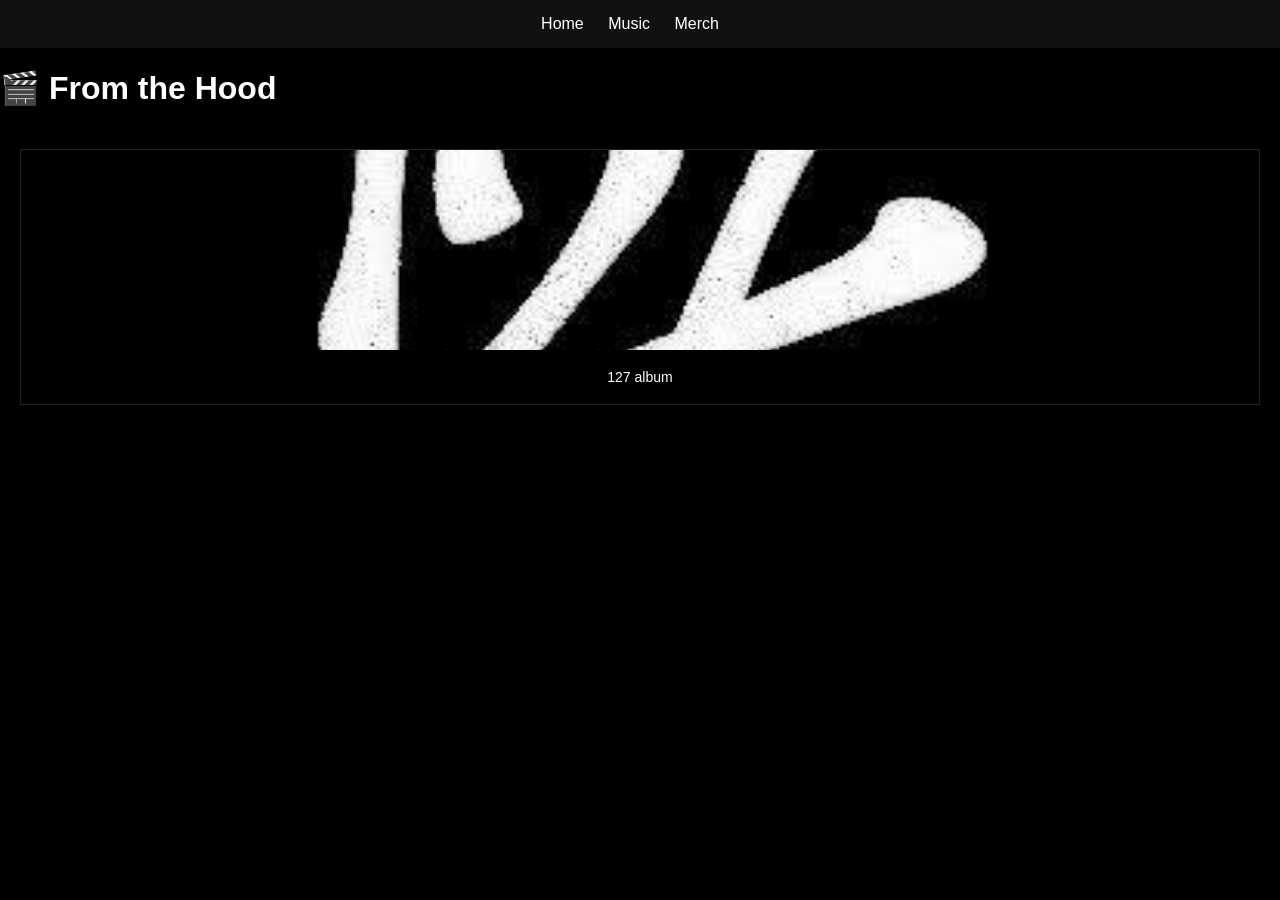
<file: kdfm.html>
<!DOCTYPE html>
<html lang="en">
<head>
<meta charset="UTF-8">
<meta name="viewport" content="width=device-width, initial-scale=1.0">
<title>Block Chronicles</title>
<link rel="stylesheet" href="style.css">
</head>
<body>

<nav class="nav">
  <a href="index.html">Home</a>
  <a href="music.html">Music</a>
  <a href="merch.html">Merch</a>
  <a href=""></a>
</nav>

<h1 class="title">🎬 From the Hood</h1>

<div class="gallery">

<!-- GALLERY-->
 <div class="card" onclick="openAlbum(0)">
    <img src="phtos/logo.jpg">
    <p class="album-name">127 album</p>
 </div>

</div>

<!-- VIEWER (POPUP) -->
<div id="viewer">

    <span class="close" onclick="closeViewer()">✖</span>
    <span class="prev" onclick="prevImage()">❮</span>

    <img id="viewImg">

    <span class="next" onclick="nextImage()">❯</span>

</div>

<script src="script.js"></script>
</body>
</html>
</file>
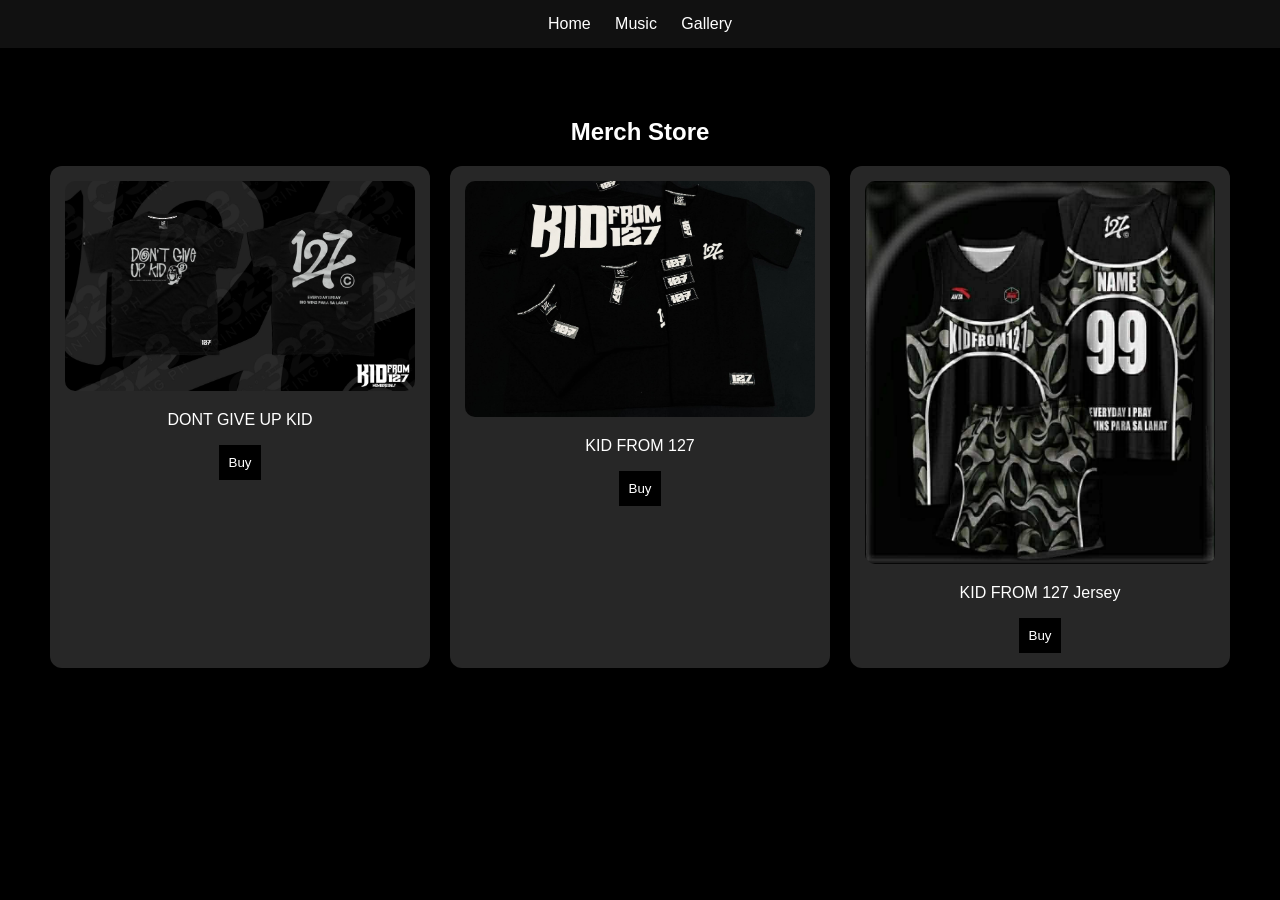
<file: merch.html>
<!DOCTYPE html>
<html lang="en">
<head>
<meta charset="UTF-8">
<meta name="viewport" content="width=device-width, initial-scale=1.0">
<title>Merch</title>
<link rel="stylesheet" href="style.css">
</head>
<body>

<nav class="nav">
  <a href="index.html">Home</a>
  <a href="music.html">Music</a>
  <a href="kdfm.html">Gallery</a>
</nav>

<section class="section">
  <h2>Merch Store</h2>

  <div class="merch-grid">
    <div class="merch">
      <img src="phtos/dguk.jpg" alt="Logo">
      <p>DONT GIVE UP KID</p>
      <button class="red" onclick="buyItem('Tee')">Buy</button>
    </div>

    <div class="merch">
      <img src="phtos/kdfrm.jpg" alt="Logo">
      <p>KID FROM 127</p>
      <button class="red" onclick="buyItem('Hoodie')">Buy</button>
    </div>

    <div class="merch">
      <img src="phtos/jersey.jpg" alt="Logo">
      <p>KID FROM 127 Jersey</p>
      <button class="red" onclick="buyItem('Cap')">Buy</button>
    </div>
  </div>

</section>

<script src="script.js"></script>
</body>
</html>
</file>
<file: style.css>
body{
  margin:0;
  font-family:Arial;
  background:#000000;
  color:white;
}

/* NAV */
.nav{
  padding:15px;
  background:#111;
  text-align:center;
}

.nav a{
  color:white;
  margin:10px;
  text-decoration:none;
}

/* HERO */
.hero{
  position:relative;
  height:100vh;
  overflow:hidden;
}
#bg-video{
  position:absolute;
  top:0;
  left:0;
  width:100%;
  height:100%;
  object-fit:cover;
  z-index: -1;
}

.overlay{
  position:absolute;
  width:100%;
  height:100%;
  background:linear-gradient(to bottom, rgba(0,0,0,0.6), #070b14);
}

.hero-content{
  position:relative;
  height:100%;
  display:flex;
  flex-direction:column;
  justify-content:center;
  align-items:center;
}

.hero h1{
  font-size:60px;
}

.hero-btns button{
  margin:10px;
  padding:12px 25px;
  background:#111;
  color:white;
  border:none;
  cursor: pointer;
  transition: 0.7s ease;
}
.hero-btns button:hover{
  background:#525151;
  color:#fff;
  transform: scale(1.1);
   transition: 0.7s ease;
}
.headers-logo{
  font-family: 'rubik spray paint', cursive;
  font-size: 500px;
  color: white;
  text-shadow: 3px 3px 0 #000000, -3px 3px 0 #000000, 3px -3px 0 #000000, -3px -3px 0 #000000;

  -webkit-text-stroke: 1px black;
}


/* SECTION */
.section{
  padding:50px;
  text-align:center;
}

.contact-section{
  background: rgba(0,0,0,0.8);
  padding: 40px 20px;
  text-align: center;
}

.contact-content{
  max-width: 900px;
  margin: 0 auto;
  color: #fff;
}

.contact-content h2{
  margin-bottom: 12px;
  font-size: 28px;
}

.contact-content p{
  margin-bottom: 20px;
  color: #d1d1d1;
}

.contact-links{
  display: flex;
  justify-content: center;
  flex-wrap: wrap;
  gap: 14px;
}

.contact-link{
  display: inline-block;
  background: #111;
  color: #fff;
  border: 1px solid rgba(255,255,255,0.12);
  border-radius: 999px;
  padding: 12px 22px;
  text-decoration: none;
  transition: transform 0.2s ease, background 0.2s ease;
}

.contact-link:hover{
  background: #222;
  transform: translateY(-2px);
}

/* MUSIC */
.music-card{
  display:flex;
  gap:20px;
  justify-content:center;
  flex-wrap:wrap;
  background:#111;
  padding:20px;
  border-radius:10px;
}

.music-card img{
  width:200px;
}

.progress{
  height:5px;
  background:#333;
  margin:10px 0;
}

/* MERCH */
.merch-grid{
  display:grid;
  grid-template-columns:repeat(auto-fit,minmax(180px,1fr));
  gap:20px;
}

.merch{
  background:#272727;
  padding:15px;
  border-radius:12px;
  text-align: center;
  cursor: pointer;
}

.merch img{
  width:100%;
  border-radius: 10px;
  transition: 0.3s ease;
}
.merch:hover{
  
  box-shadow: 0 10px 20px rgba(0,0,0,0.4);
}
.merch:hover img{
  transform: scale(1.05);
}


/* BUTTON */
.red{
  background:#000000;
  color:white;
  border:none;
  padding:10px;
  cursor:pointer;
  transition: 0.3s ease;
}
.red:hover{
  background:#484747;
  color:#fff;
  transform: scale(1.1);
   transition: 0.3s ease;
}


/* RESPONSIVE */
@media(max-width:768px){
  .hero h1{
    font-size:30px;
  }
  .headers-logo{
    font-size: 100px;
  }
  .hero-btns{
    flex-direction: column;
  }
  .hero-btns button{
    margin: 5px 0;
    padding: 10px 20px;
  }
}

@media(max-width:480px){
  .headers-logo{
    font-size: 80px;
  }
  .hero-btns button{
    font-size: 14px;
    padding: 8px 16px;
  }
  .player-container{
    flex-direction: column;
    padding: 10px;
  }
  .main-player{
    width: 100%;
    max-width: none;
  }
  .main-player video{
    width: 100%;
    aspect-ratio: 16 / 9;
    height: auto;
    max-width: 100%;
    object-fit: cover;
  }
  .playlist{
    max-width: none;
    max-height: none;
  }
}
.player-container{
  display:flex;
  flex-wrap:wrap;
  gap:20px;
  padding:20px;
  align-items:flex-start;
}

/* LEFT PLAYER */
.main-player{
  width:100%;
  max-width:720px;
  min-width:0;
  background: #000;
  padding: 10px;
  border-radius: 10px;
  z-index: 10000;
}

.main-player video{
  width:100%;
  aspect-ratio: 16 / 9;
  height: auto;
  max-width:100%;
  display:block;
  border-radius:10px;
  object-fit: cover;
}

/* RIGHT PLAYLIST */
.playlist{
  flex:1;
  background:#111;
  padding:10px;
  border-radius:10px;
  max-height:500px;
  overflow-y:auto;
  max-width: 500px;
}

.song{
  padding:10px;
  border-bottom:1px solid #333;
  cursor:pointer;
  transition: 0.3s ease;
}

.song:hover{
  background:#222;
  transform: scale(1.02);
   transition: 0.3s ease;
}

/* ===== MOBILE FIX ===== */
/* ===== GALLERY FIX ===== */
.gallery{
  display:grid;
  grid-template-columns:repeat(auto-fit, minmax(200px,1fr));
  gap:10px;
  padding:20px;
}

.card{
  overflow:hidden;
  cursor:pointer;
  border:1px solid #222;
  background:#000;
}

.card img,
.card video{
  width:100%;
  height:200px;
  object-fit:cover;
  display:block;
  transition:0.3s ease;
}

.card:hover img,
.card:hover video{
  transform:scale(1.1);
  filter:brightness(70%);
}

/* VIEWER (POPUP FIX) */
#viewer{
  display:none;
  position:fixed;
  top:0;
  left:0;
  width:100%;
  height:100%;
  background:rgba(0,0,0,0.95);
  justify-content:center;
  align-items:center;
  z-index:99999; /* important para di matabunan */
}

#viewer img,
#viewer video{
  max-width:90%;
  max-height:90%;
}
.album-name{
  text-align:center;
  padding:5px;
  font-size:14px;
}

/* VIEWER UPGRADE */
#viewer{
  display:none;
  position:fixed;
  top:0;
  left:0;
  width:100%;
  height:100%;
  background:black;
  justify-content:center;
  align-items:center;
  flex-direction:column;
  z-index:99999;
}

#viewer img{
  max-width:90%;
  max-height:80%;
}

.close{
  position:absolute;
  top:20px;
  right:30px;
  font-size:30px;
  cursor:pointer;
}

.prev, .next{
  position:absolute;
  top:50%;
  font-size:40px;
  cursor:pointer;
  user-select:none;
}

.prev{ left:20px; }
.next{ right:20px; }
</file>
